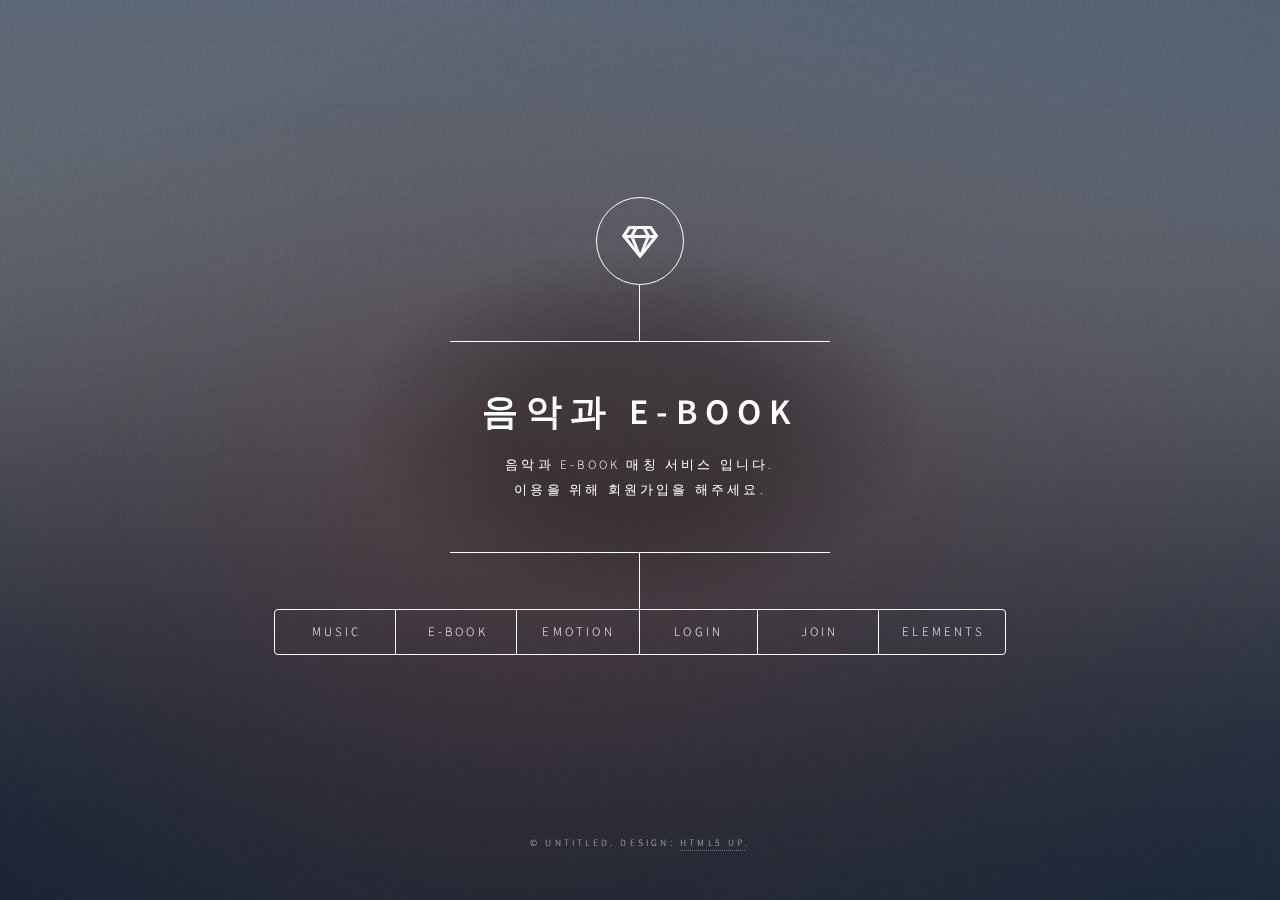
<file: Project_Null/WebContent/index.html>
<!DOCTYPE HTML>
<!--
	Dimension by HTML5 UP
	html5up.net | @ajlkn
	Free for personal and commercial use under the CCA 3.0 license (html5up.net/license)
-->
<html>
	<head>
		<title>음악과 e-book 매칭 서비스</title>
		<meta charset="utf-8" />
		<meta name="viewport" content="width=device-width, initial-scale=1, user-scalable=no" />
		<link rel="stylesheet" href="assets/css/main.css" />
		<noscript><link rel="stylesheet" href="assets/css/noscript.css" /></noscript>
	</head>
	<body class="is-preload">

		<!-- Wrapper -->
			<div id="wrapper">

				<!-- Header -->
					<header id="header">
						<div class="logo">
							<span class="icon fa-gem"></span>
						</div>
						<div class="content">
							<div class="inner">
								<h1>음악과 e-Book</h1>
								<p>음악과 e-Book 매칭 서비스 입니다.<br />
								이용을 위해 회원가입을 해주세요.</p>
							</div>
						</div>
						<nav>
							<ul>
								<li><a href="#music">MUSIC</a></li>
								<li><a href="#ebook">E-BOOK</a></li>
								<li><a href="#emotion">EMOTION</a></li>
								<li><a href="#login">LOGIN</a></li>
								<li><a href="#join">JOIN</a></li>
								<li><a href="#elements">Elements</a></li>
							</ul>
						</nav>
					</header>

				<!-- Main -->
					<div id="main">

						<!-- Music -->
							<article id="music">
								<h2 class="major">MUSIC</h2>
								<span class="image main"><img src="images/pic01.jpg" alt="" /></span>
								<p>Aenean ornare velit lacus, ac varius enim ullamcorper eu. Proin aliquam facilisis ante interdum congue. Integer mollis, nisl amet convallis, porttitor magna ullamcorper, amet egestas mauris. Ut magna finibus nisi nec lacinia. Nam maximus erat id euismod egestas. By the way, check out my <a href="#music">awesome work</a>.</p>
								<p>Lorem ipsum dolor sit amet, consectetur adipiscing elit. Duis dapibus rutrum facilisis. Class aptent taciti sociosqu ad litora torquent per conubia nostra, per inceptos himenaeos. Etiam tristique libero eu nibh porttitor fermentum. Nullam venenatis erat id vehicula viverra. Nunc ultrices eros ut ultricies condimentum. Mauris risus lacus, blandit sit amet venenatis non, bibendum vitae dolor. Nunc lorem mauris, fringilla in aliquam at, euismod in lectus. Pellentesque habitant morbi tristique senectus et netus et malesuada fames ac turpis egestas. In non lorem sit amet elit placerat maximus. Pellentesque aliquam maximus risus, vel sed vehicula.</p>
							</article>

						<!-- E-Book -->
							<article id="ebook">
								<h2 class="major">E-BOOK</h2>
								<span class="image main"><img src="images/pic02.jpg" alt="" /></span>
								<p>Adipiscing magna sed dolor elit. Praesent eleifend dignissim arcu, at eleifend sapien imperdiet ac. Aliquam erat volutpat. Praesent urna nisi, fringila lorem et vehicula lacinia quam. Integer sollicitudin mauris nec lorem luctus ultrices.</p>
								<p>Nullam et orci eu lorem consequat tincidunt vivamus et sagittis libero. Mauris aliquet magna magna sed nunc rhoncus pharetra. Pellentesque condimentum sem. In efficitur ligula tate urna. Maecenas laoreet massa vel lacinia pellentesque lorem ipsum dolor. Nullam et orci eu lorem consequat tincidunt. Vivamus et sagittis libero. Mauris aliquet magna magna sed nunc rhoncus amet feugiat tempus.</p>
							</article>

						<!-- Emotion -->
							<article id="emotion">
								<h2 class="major">EMOTION</h2>
								<span class="image main"><img src="images/pic03.jpg" alt="" /></span>
								<p>Lorem ipsum dolor sit amet, consectetur et adipiscing elit. Praesent eleifend dignissim arcu, at eleifend sapien imperdiet ac. Aliquam erat volutpat. Praesent urna nisi, fringila lorem et vehicula lacinia quam. Integer sollicitudin mauris nec lorem luctus ultrices. Aliquam libero et malesuada fames ac ante ipsum primis in faucibus. Cras viverra ligula sit amet ex mollis mattis lorem ipsum dolor sit amet.</p>
							</article>
							
						<!-- Login -->
							<article id="login">
								<h2 class="major">LOGIN</h2>
								<form method="post" action="#">
									<div class="fields">
										<div class="field half">
											<label for="userid">ID</label>
											<input type="text" name="userid" id="userid" />
										</div>
										<div class="field half">
											<label for="password">Password</label>
											<input type="password" name="pw" id="pw" />
										</div>
									</div>
									<ul class="actions" style="width: 235px; margin-left: auto; margin-right: auto;">
										<li><input type="submit" value="Login" class="primary" /></li>
										<li><input type="reset" value="Reset" /></li>
									</ul>
								</form>
							</article>

						<!-- Join -->
							<article id="join">
								<h2 class="major">JOIN</h2>
								<form method="post" action="#">
									<div class="fields">
										<div class="field half">
											<label for="userid">ID</label>
											<input type="text" name="userid" id="userid" />
										</div>
										<div class="field half">
											<label for="password">Password</label>
											<input type="password" name="pw" id="pw" />
										</div>
										<div class="field half">
											<label for="email">Email</label>
											<input type="text" name="email" id="email" />
										</div>
										<div class="field half">
											<label for="phone">Phone</label>
											<input type="text" name="phone" id="phone" />
										</div>
										<div class="field">
											<label for="gender">Gender</label>
											<input type="radio" id="demo-priority-low" name="demo-priority" checked>
											<label for="demo-priority-low">Male</label>
											<input type="radio" id="demo-priority-high" name="demo-priority">
											<label for="demo-priority-high">Female</label>
										</div>
									</div>
									<ul class="actions">
										<li><input type="submit" value="Sign Up" class="primary" /></li>
										<li><input type="reset" value="Reset" /></li>
									</ul>
								</form>
								<!-- <ul class="icons">
									<li><a href="#" class="icon brands fa-twitter"><span class="label">Twitter</span></a></li>
									<li><a href="#" class="icon brands fa-facebook-f"><span class="label">Facebook</span></a></li>
									<li><a href="#" class="icon brands fa-instagram"><span class="label">Instagram</span></a></li>
									<li><a href="#" class="icon brands fa-github"><span class="label">GitHub</span></a></li>
								</ul> -->
							</article>

						<!-- Elements -->
							<article id="elements">
								<h2 class="major">Elements</h2>

								<section>
									<h3 class="major">Text</h3>
									<p>This is <b>bold</b> and this is <strong>strong</strong>. This is <i>italic</i> and this is <em>emphasized</em>.
									This is <sup>superscript</sup> text and this is <sub>subscript</sub> text.
									This is <u>underlined</u> and this is code: <code>for (;;) { ... }</code>. Finally, <a href="#">this is a link</a>.</p>
									<hr />
									<h2>Heading Level 2</h2>
									<h3>Heading Level 3</h3>
									<h4>Heading Level 4</h4>
									<h5>Heading Level 5</h5>
									<h6>Heading Level 6</h6>
									<hr />
									<h4>Blockquote</h4>
									<blockquote>Fringilla nisl. Donec accumsan interdum nisi, quis tincidunt felis sagittis eget tempus euismod. Vestibulum ante ipsum primis in faucibus vestibulum. Blandit adipiscing eu felis iaculis volutpat ac adipiscing accumsan faucibus. Vestibulum ante ipsum primis in faucibus lorem ipsum dolor sit amet nullam adipiscing eu felis.</blockquote>
									<h4>Preformatted</h4>
									<pre><code>i = 0;

while (!deck.isInOrder()) {
    print 'Iteration ' + i;
    deck.shuffle();
    i++;
}

print 'It took ' + i + ' iterations to sort the deck.';</code></pre>
								</section>

								<section>
									<h3 class="major">Lists</h3>

									<h4>Unordered</h4>
									<ul>
										<li>Dolor pulvinar etiam.</li>
										<li>Sagittis adipiscing.</li>
										<li>Felis enim feugiat.</li>
									</ul>

									<h4>Alternate</h4>
									<ul class="alt">
										<li>Dolor pulvinar etiam.</li>
										<li>Sagittis adipiscing.</li>
										<li>Felis enim feugiat.</li>
									</ul>

									<h4>Ordered</h4>
									<ol>
										<li>Dolor pulvinar etiam.</li>
										<li>Etiam vel felis viverra.</li>
										<li>Felis enim feugiat.</li>
										<li>Dolor pulvinar etiam.</li>
										<li>Etiam vel felis lorem.</li>
										<li>Felis enim et feugiat.</li>
									</ol>
									<h4>Icons</h4>
									<ul class="icons">
										<li><a href="#" class="icon brands fa-twitter"><span class="label">Twitter</span></a></li>
										<li><a href="#" class="icon brands fa-facebook-f"><span class="label">Facebook</span></a></li>
										<li><a href="#" class="icon brands fa-instagram"><span class="label">Instagram</span></a></li>
										<li><a href="#" class="icon brands fa-github"><span class="label">Github</span></a></li>
									</ul>

									<h4>Actions</h4>
									<ul class="actions">
										<li><a href="#" class="button primary">Default</a></li>
										<li><a href="#" class="button">Default</a></li>
									</ul>
									<ul class="actions stacked">
										<li><a href="#" class="button primary">Default</a></li>
										<li><a href="#" class="button">Default</a></li>
									</ul>
								</section>

								<section>
									<h3 class="major">Table</h3>
									<h4>Default</h4>
									<div class="table-wrapper">
										<table>
											<thead>
												<tr>
													<th>Name</th>
													<th>Description</th>
													<th>Price</th>
												</tr>
											</thead>
											<tbody>
												<tr>
													<td>Item One</td>
													<td>Ante turpis integer aliquet porttitor.</td>
													<td>29.99</td>
												</tr>
												<tr>
													<td>Item Two</td>
													<td>Vis ac commodo adipiscing arcu aliquet.</td>
													<td>19.99</td>
												</tr>
												<tr>
													<td>Item Three</td>
													<td> Morbi faucibus arcu accumsan lorem.</td>
													<td>29.99</td>
												</tr>
												<tr>
													<td>Item Four</td>
													<td>Vitae integer tempus condimentum.</td>
													<td>19.99</td>
												</tr>
												<tr>
													<td>Item Five</td>
													<td>Ante turpis integer aliquet porttitor.</td>
													<td>29.99</td>
												</tr>
											</tbody>
											<tfoot>
												<tr>
													<td colspan="2"></td>
													<td>100.00</td>
												</tr>
											</tfoot>
										</table>
									</div>

									<h4>Alternate</h4>
									<div class="table-wrapper">
										<table class="alt">
											<thead>
												<tr>
													<th>Name</th>
													<th>Description</th>
													<th>Price</th>
												</tr>
											</thead>
											<tbody>
												<tr>
													<td>Item One</td>
													<td>Ante turpis integer aliquet porttitor.</td>
													<td>29.99</td>
												</tr>
												<tr>
													<td>Item Two</td>
													<td>Vis ac commodo adipiscing arcu aliquet.</td>
													<td>19.99</td>
												</tr>
												<tr>
													<td>Item Three</td>
													<td> Morbi faucibus arcu accumsan lorem.</td>
													<td>29.99</td>
												</tr>
												<tr>
													<td>Item Four</td>
													<td>Vitae integer tempus condimentum.</td>
													<td>19.99</td>
												</tr>
												<tr>
													<td>Item Five</td>
													<td>Ante turpis integer aliquet porttitor.</td>
													<td>29.99</td>
												</tr>
											</tbody>
											<tfoot>
												<tr>
													<td colspan="2"></td>
													<td>100.00</td>
												</tr>
											</tfoot>
										</table>
									</div>
								</section>

								<section>
									<h3 class="major">Buttons</h3>
									<ul class="actions">
										<li><a href="#" class="button primary">Primary</a></li>
										<li><a href="#" class="button">Default</a></li>
									</ul>
									<ul class="actions">
										<li><a href="#" class="button">Default</a></li>
										<li><a href="#" class="button small">Small</a></li>
									</ul>
									<ul class="actions">
										<li><a href="#" class="button primary icon solid fa-download">Icon</a></li>
										<li><a href="#" class="button icon solid fa-download">Icon</a></li>
									</ul>
									<ul class="actions">
										<li><span class="button primary disabled">Disabled</span></li>
										<li><span class="button disabled">Disabled</span></li>
									</ul>
								</section>

								<section>
									<h3 class="major">Form</h3>
									<form method="post" action="#">
										<div class="fields">
											<div class="field half">
												<label for="demo-name">Name</label>
												<input type="text" name="demo-name" id="demo-name" value="" placeholder="Jane Doe" />
											</div>
											<div class="field half">
												<label for="demo-email">Email</label>
												<input type="email" name="demo-email" id="demo-email" value="" placeholder="jane@untitled.tld" />
											</div>
											<div class="field">
												<label for="demo-category">Category</label>
												<select name="demo-category" id="demo-category">
													<option value="">-</option>
													<option value="1">Manufacturing</option>
													<option value="1">Shipping</option>
													<option value="1">Administration</option>
													<option value="1">Human Resources</option>
												</select>
											</div>
											<div class="field half">
												<input type="radio" id="demo-priority-low" name="demo-priority" checked>
												<label for="demo-priority-low">Low</label>
											</div>
											<div class="field half">
												<input type="radio" id="demo-priority-high" name="demo-priority">
												<label for="demo-priority-high">High</label>
											</div>
											<div class="field half">
												<input type="checkbox" id="demo-copy" name="demo-copy">
												<label for="demo-copy">Email me a copy</label>
											</div>
											<div class="field half">
												<input type="checkbox" id="demo-human" name="demo-human" checked>
												<label for="demo-human">Not a robot</label>
											</div>
											<div class="field">
												<label for="demo-message">Message</label>
												<textarea name="demo-message" id="demo-message" placeholder="Enter your message" rows="6"></textarea>
											</div>
										</div>
										<ul class="actions">
											<li><input type="submit" value="Send Message" class="primary" /></li>
											<li><input type="reset" value="Reset" /></li>
										</ul>
									</form>
								</section>

							</article>

					</div>

				<!-- Footer -->
					<footer id="footer">
						<p class="copyright">&copy; Untitled. Design: <a href="https://html5up.net">HTML5 UP</a>.</p>
					</footer>

			</div>

		<!-- BG -->
			<div id="bg"></div>

		<!-- Scripts -->
			<script src="assets/js/jquery.min.js"></script>
			<script src="assets/js/browser.min.js"></script>
			<script src="assets/js/breakpoints.min.js"></script>
			<script src="assets/js/util.js"></script>
			<script src="assets/js/main.js"></script>

	</body>
</html>
</file>
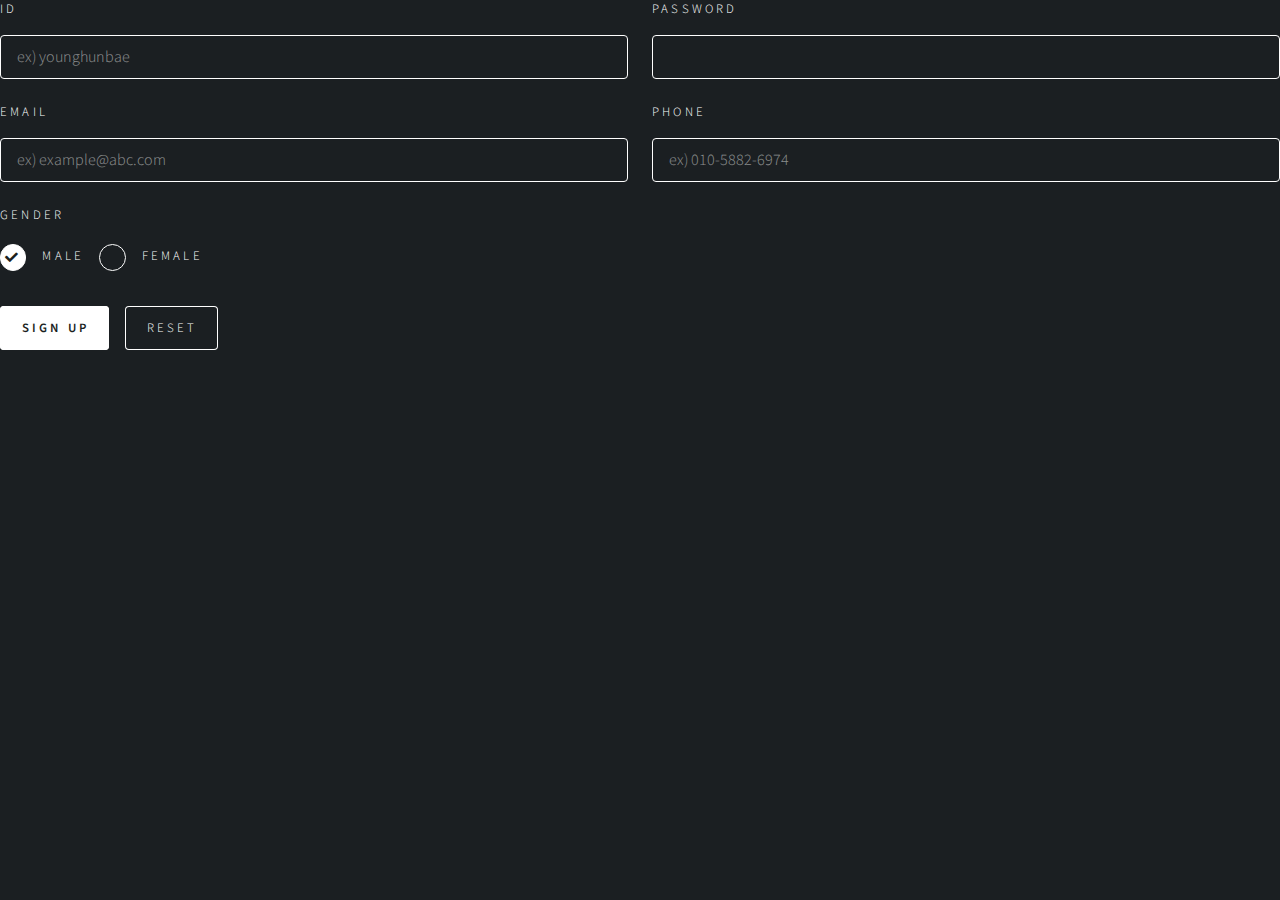
<file: Project_Null/WebContent/NewFillle.html>
<!DOCTYPE html>
<html>
<head>
<meta charset="EUC-KR">
<title>Insert title here</title>
<link rel="stylesheet" href="assets/css/main.css" />
</head>
<body class="is-preload">
<article>
<form action="joinServ" method="post">
									<div class="fields">
										<div class="field half">
											<label for="userid">ID</label>
											<input type="text" name="userid" id="usersid" placeholder="ex) younghunbae" />
										</div>
										<div class="field half">
											<label for="userpassword">Password</label>
											<input type="password" name="pw" id="userpw" />
										</div>
										<div class="field half">
											<label for="useremail">Email</label>
											<input type="email" name="email" id="useremail" placeholder="ex) example@abc.com" />
										</div>
										<div class="field half">
											<label for="userphone">Phone</label>
											<input type="text" name="phone" id="userphone" placeholder="ex) 010-5882-6974" />
										</div>
										<div class="field">
											<label for="usergender">Gender</label>
											<input type="radio" id="demo-priority-low" name="gender" value="male" checked>
											<label for="demo-priority-low">Male</label>
											<input type="radio" id="demo-priority-high" name="gender" value="female">
											<label for="demo-priority-high">Female</label>
										</div>
									</div>
									<ul class="actions">
										<li><input type="submit" value="Sign Up" class="primary" /></li>
										<li><input type="reset" value="Reset" /></li>
									</ul>
								</form>
								</article>
								<script src="assets/js/main.js"></script>
</body>
</html>
</file>
<file: Project_Null/WebContent/assets/css/noscript.css>
/*
	Dimension by HTML5 UP
	html5up.net | @ajlkn
	Free for personal and commercial use under the CCA 3.0 license (html5up.net/license)
*/

/* BG */

	body.is-preload #bg:before {
		background-color: transparent;
	}

/* Header */

	body.is-preload #header {
		-moz-filter: none;
		-webkit-filter: none;
		-ms-filter: none;
		filter: none;
	}

		body.is-preload #header > * {
			opacity: 1;
		}

		body.is-preload #header .content .inner {
			max-height: none;
			padding: 3rem 2rem;
			opacity: 1;
		}

/* Main */

	#main article {
		opacity: 1;
		margin: 4rem 0 0 0;
	}
</file>
<file: Project_Null/WebContent/assets/css/main.css>
@import url(fontawesome-all.min.css);
@import url("https://fonts.googleapis.com/css?family=Source+Sans+Pro:300italic,600italic,300,600");

/*
	Dimension by HTML5 UP
	html5up.net | @ajlkn
	Free for personal and commercial use under the CCA 3.0 license (html5up.net/license)
*/

html, body, div, span, applet, object,
iframe, h1, h2, h3, h4, h5, h6, p, blockquote,
pre, a, abbr, acronym, address, big, cite,
code, del, dfn, em, img, ins, kbd, q, s, samp,
small, strike, strong, sub, sup, tt, var, b,
u, i, center, dl, dt, dd, ol, ul, li, fieldset,
form, label, legend, table, caption, tbody,
tfoot, thead, tr, th, td, article, aside,
canvas, details, embed, figure, figcaption,
footer, header, hgroup, menu, nav, output, ruby,
section, summary, time, mark, audio, video {
	margin: 0;
	padding: 0;
	border: 0;
	font-size: 100%;
	font: inherit;
	vertical-align: baseline;}

article, aside, details, figcaption, figure,
footer, header, hgroup, menu, nav, section {
	display: block;}

body {
	line-height: 1;
}

ol, ul {
	list-style: none;
}

blockquote, q {
	quotes: none;
}

	blockquote:before, blockquote:after, q:before, q:after {
		content: '';
		content: none;
	}

table {
	border-collapse: collapse;
	border-spacing: 0;
}

body {
	-webkit-text-size-adjust: none;
}

mark {
	background-color: transparent;
	color: inherit;
}

input::-moz-focus-inner {
	border: 0;
	padding: 0;
}

input, select, textarea {
	-moz-appearance: none;
	-webkit-appearance: none;
	-ms-appearance: none;
	appearance: none;
}

/* Basic */

	@-ms-viewport {
		width: device-width;
	}

	@media screen and (max-width: 480px) {

		html, body {
			min-width: 320px;
		}

	}

	html {
		box-sizing: border-box;
	}

	*, *:before, *:after {
		box-sizing: inherit;
	}

	body {
		background: #1b1f22;
	}

		body.is-preload *, body.is-preload *:before, body.is-preload *:after {
			-moz-animation: none !important;
			-webkit-animation: none !important;
			-ms-animation: none !important;
			animation: none !important;
			-moz-transition: none !important;
			-webkit-transition: none !important;
			-ms-transition: none !important;
			transition: none !important;
		}

/* Type */

	html {
		font-size: 16pt;
	}

		@media screen and (max-width: 1680px) {

			html {
				font-size: 12pt;
			}

		}

		@media screen and (max-width: 736px) {

			html {
				font-size: 11pt;
			}

		}

		@media screen and (max-width: 360px) {

			html {
				font-size: 10pt;
			}

		}

	body, input, select, textarea {
		color: #ffffff;
		font-family: "Source Sans Pro", sans-serif;
		font-weight: 300;
		font-size: 1rem;
		line-height: 1.65;
	}

	a {
		-moz-transition: color 0.2s ease-in-out, background-color 0.2s ease-in-out, border-bottom-color 0.2s ease-in-out;
		-webkit-transition: color 0.2s ease-in-out, background-color 0.2s ease-in-out, border-bottom-color 0.2s ease-in-out;
		-ms-transition: color 0.2s ease-in-out, background-color 0.2s ease-in-out, border-bottom-color 0.2s ease-in-out;
		transition: color 0.2s ease-in-out, background-color 0.2s ease-in-out, border-bottom-color 0.2s ease-in-out;
		border-bottom: dotted 1px rgba(255, 255, 255, 0.5);
		text-decoration: none;
		color: inherit;
	}

		a:hover {
			border-bottom-color: transparent;
		}

	strong, b {
		color: #ffffff;
		font-weight: 600;
	}

	em, i {
		font-style: italic;
	}

	p {
		margin: 0 0 2rem 0;
	}

	h1, h2, h3, h4, h5, h6 {
		color: #ffffff;
		font-weight: 600;
		line-height: 1.5;
		margin: 0 0 1rem 0;
		text-transform: uppercase;
		letter-spacing: 0.2rem;
	}

		h1 a, h2 a, h3 a, h4 a, h5 a, h6 a {
			color: inherit;
			text-decoration: none;
		}

		h1.major, h2.major, h3.major, h4.major, h5.major, h6.major {
			border-bottom: solid 1px #ffffff;
			width: -moz-max-content;
			width: -webkit-max-content;
			width: -ms-max-content;
			width: max-content;
			padding-bottom: 0.5rem;
			margin: 0 0 2rem 0;
		}

	h1 {
		font-size: 2.25rem;
		line-height: 1.3;
		letter-spacing: 0.5rem;
	}

	h2 {
		font-size: 1.5rem;
		line-height: 1.4;
		letter-spacing: 0.5rem;
	}

	h3 {
		font-size: 1rem;
	}

	h4 {
		font-size: 0.8rem;
	}

	h5 {
		font-size: 0.7rem;
	}

	h6 {
		font-size: 0.6rem;
	}

	@media screen and (max-width: 736px) {

		h1 {
			font-size: 1.75rem;
			line-height: 1.4;
		}

		h2 {
			font-size: 1.25em;
			line-height: 1.5;
		}

	}

	sub {
		font-size: 0.8rem;
		position: relative;
		top: 0.5rem;
	}

	sup {
		font-size: 0.8rem;
		position: relative;
		top: -0.5rem;
	}

	blockquote {
		border-left: solid 4px #ffffff;
		font-style: italic;
		margin: 0 0 2rem 0;
		padding: 0.5rem 0 0.5rem 2rem;
	}

	code {
		background: rgba(255, 255, 255, 0.075);
		border-radius: 4px;
		font-family: "Courier New", monospace;
		font-size: 0.9rem;
		margin: 0 0.25rem;
		padding: 0.25rem 0.65rem;
	}

	pre {
		-webkit-overflow-scrolling: touch;
		font-family: "Courier New", monospace;
		font-size: 0.9rem;
		margin: 0 0 2rem 0;
	}

		pre code {
			display: block;
			line-height: 1.75;
			padding: 1rem 1.5rem;
			overflow-x: auto;
		}

	hr {
		border: 0;
		border-bottom: solid 1px #ffffff;
		margin: 2.75rem 0;
	}

	.align-left {
		text-align: left;
	}

	.align-center {
		text-align: center;
	}

	.align-right {
		text-align: right;
	}

/* Form */

	form {
		margin: 0 0 2rem 0;
	}

		form > :last-child {
			margin-bottom: 0;
		}

		form > .fields {
			display: -moz-flex;
			display: -webkit-flex;
			display: -ms-flex;
			display: flex;
			-moz-flex-wrap: wrap;
			-webkit-flex-wrap: wrap;
			-ms-flex-wrap: wrap;
			flex-wrap: wrap;
			width: calc(100% + 3rem);
			margin: -1.5rem 0 2rem -1.5rem;
		}

			form > .fields > .field {
				-moz-flex-grow: 0;
				-webkit-flex-grow: 0;
				-ms-flex-grow: 0;
				flex-grow: 0;
				-moz-flex-shrink: 0;
				-webkit-flex-shrink: 0;
				-ms-flex-shrink: 0;
				flex-shrink: 0;
				padding: 1.5rem 0 0 1.5rem;
				width: calc(100% - 1.5rem);
			}

				form > .fields > .field.half {
					width: calc(50% - 0.75rem);
				}

				form > .fields > .field.third {
					width: calc(100%/3 - 0.5rem);
				}

				form > .fields > .field.quarter {
					width: calc(25% - 0.375rem);
				}

		@media screen and (max-width: 480px) {

			form > .fields {
				width: calc(100% + 3rem);
				margin: -1.5rem 0 2rem -1.5rem;
			}

				form > .fields > .field {
					padding: 1.5rem 0 0 1.5rem;
					width: calc(100% - 1.5rem);
				}

					form > .fields > .field.half {
						width: calc(100% - 1.5rem);
					}

					form > .fields > .field.third {
						width: calc(100% - 1.5rem);
					}

					form > .fields > .field.quarter {
						width: calc(100% - 1.5rem);
					}

		}

	label {
		color: #ffffff;
		display: block;
		font-size: 0.8rem;
		font-weight: 300;
		letter-spacing: 0.2rem;
		line-height: 1.5;
		margin: 0 0 1rem 0;
		text-transform: uppercase;
	}

	input[type="text"],
	input[type="password"],
	input[type="email"],
	input[type="tel"],
	select,
	textarea {
		-moz-appearance: none;
		-webkit-appearance: none;
		-ms-appearance: none;
		appearance: none;
		-moz-transition: border-color 0.2s ease-in-out, box-shadow 0.2s ease-in-out, background-color 0.2s ease-in-out;
		-webkit-transition: border-color 0.2s ease-in-out, box-shadow 0.2s ease-in-out, background-color 0.2s ease-in-out;
		-ms-transition: border-color 0.2s ease-in-out, box-shadow 0.2s ease-in-out, background-color 0.2s ease-in-out;
		transition: border-color 0.2s ease-in-out, box-shadow 0.2s ease-in-out, background-color 0.2s ease-in-out;
		background-color: transparent;
		border-radius: 4px;
		border: solid 1px #ffffff;
		color: inherit;
		display: block;
		outline: 0;
		padding: 0 1rem;
		text-decoration: none;
		width: 100%;
	}

		input[type="text"]:invalid,
		input[type="password"]:invalid,
		input[type="email"]:invalid,
		input[type="tel"]:invalid,
		select:invalid,
		textarea:invalid {
			box-shadow: none;
		}

		input[type="text"]:focus,
		input[type="password"]:focus,
		input[type="email"]:focus,
		input[type="tel"]:focus,
		select:focus,
		textarea:focus {
			background: rgba(255, 255, 255, 0.075);
			border-color: #ffffff;
			box-shadow: 0 0 0 1px #ffffff;
		}

	select {
		background-image: url("data:image/svg+xml;charset=utf8,%3Csvg xmlns='http://www.w3.org/2000/svg' width='40' height='40' preserveAspectRatio='none' viewBox='0 0 40 40'%3E%3Cpath d='M9.4,12.3l10.4,10.4l10.4-10.4c0.2-0.2,0.5-0.4,0.9-0.4c0.3,0,0.6,0.1,0.9,0.4l3.3,3.3c0.2,0.2,0.4,0.5,0.4,0.9 c0,0.4-0.1,0.6-0.4,0.9L20.7,31.9c-0.2,0.2-0.5,0.4-0.9,0.4c-0.3,0-0.6-0.1-0.9-0.4L4.3,17.3c-0.2-0.2-0.4-0.5-0.4-0.9 c0-0.4,0.1-0.6,0.4-0.9l3.3-3.3c0.2-0.2,0.5-0.4,0.9-0.4S9.1,12.1,9.4,12.3z' fill='%23ffffff' /%3E%3C/svg%3E");
		background-size: 1.25rem;
		background-repeat: no-repeat;
		background-position: calc(100% - 1rem) center;
		height: 2.75rem;
		padding-right: 2.75rem;
		text-overflow: ellipsis;
	}

		select option {
			color: #ffffff;
			background: #1b1f22;
		}

		select:focus::-ms-value {
			background-color: transparent;
		}

		select::-ms-expand {
			display: none;
		}

	input[type="text"],
	input[type="password"],
	input[type="email"],
	select {
		height: 2.75rem;
	}

	textarea {
		padding: 0.75rem 1rem;
	}

	input[type="checkbox"],
	input[type="radio"] {
		-moz-appearance: none;
		-webkit-appearance: none;
		-ms-appearance: none;
		appearance: none;
		display: block;
		float: left;
		margin-right: -2rem;
		opacity: 0;
		width: 1rem;
		z-index: -1;
	}

		input[type="checkbox"] + label,
		input[type="radio"] + label {
			text-decoration: none;
			-moz-user-select: none;
			-webkit-user-select: none;
			-ms-user-select: none;
			user-select: none;
			color: #ffffff;
			cursor: pointer;
			display: inline-block;
			font-size: 0.8rem;
			font-weight: 300;
			margin: 0 0 0.5rem 0;
			padding-left: 2.65rem;
			padding-right: 0.75rem;
			position: relative;
		}

			input[type="checkbox"] + label:before,
			input[type="radio"] + label:before {
				-moz-osx-font-smoothing: grayscale;
				-webkit-font-smoothing: antialiased;
				display: inline-block;
				font-style: normal;
				font-variant: normal;
				text-rendering: auto;
				line-height: 1;
				text-transform: none !important;
				font-family: 'Font Awesome 5 Free';
				font-weight: 900;
			}

			input[type="checkbox"] + label:before,
			input[type="radio"] + label:before {
				-moz-transition: border-color 0.2s ease-in-out, box-shadow 0.2s ease-in-out, background-color 0.2s ease-in-out;
				-webkit-transition: border-color 0.2s ease-in-out, box-shadow 0.2s ease-in-out, background-color 0.2s ease-in-out;
				-ms-transition: border-color 0.2s ease-in-out, box-shadow 0.2s ease-in-out, background-color 0.2s ease-in-out;
				transition: border-color 0.2s ease-in-out, box-shadow 0.2s ease-in-out, background-color 0.2s ease-in-out;
				border-radius: 4px;
				border: solid 1px #ffffff;
				content: '';
				display: inline-block;
				height: 1.65rem;
				left: 0;
				line-height: 1.65rem;
				position: absolute;
				text-align: center;
				top: -0.15rem;
				width: 1.65rem;
			}

		input[type="checkbox"]:checked + label:before,
		input[type="radio"]:checked + label:before {
			background: #ffffff !important;
			border-color: #ffffff !important;
			color: #1b1f22;
			content: '\f00c';
		}

		input[type="checkbox"]:focus + label:before,
		input[type="radio"]:focus + label:before {
			background: rgba(255, 255, 255, 0.075);
			border-color: #ffffff;
			box-shadow: 0 0 0 1px #ffffff;
		}

	input[type="checkbox"] + label:before {
		border-radius: 4px;
	}

	input[type="radio"] + label:before {
		border-radius: 100%;
	}

	::-webkit-input-placeholder {
		color: rgba(255, 255, 255, 0.5) !important;
		opacity: 1.0;
	}

	:-moz-placeholder {
		color: rgba(255, 255, 255, 0.5) !important;
		opacity: 1.0;
	}

	::-moz-placeholder {
		color: rgba(255, 255, 255, 0.5) !important;
		opacity: 1.0;
	}

	:-ms-input-placeholder {
		color: rgba(255, 255, 255, 0.5) !important;
		opacity: 1.0;
	}

	.formerize-placeholder {
		color: rgba(255, 255, 255, 0.5) !important;
		opacity: 1.0;
	}

/* Box */

	.box {
		border-radius: 4px;
		border: solid 1px #ffffff;
		margin-bottom: 2rem;
		padding: 1.5em;
	}

		.box > :last-child,
		.box > :last-child > :last-child,
		.box > :last-child > :last-child > :last-child {
			margin-bottom: 0;
		}

		.box.alt {
			border: 0;
			border-radius: 0;
			padding: 0;
		}

/* Icon */

	.icon {
		text-decoration: none;
		border-bottom: none;
		position: relative;
	}

		.icon:before {
			-moz-osx-font-smoothing: grayscale;
			-webkit-font-smoothing: antialiased;
			display: inline-block;
			font-style: normal;
			font-variant: normal;
			text-rendering: auto;
			line-height: 1;
			text-transform: none !important;
			font-family: 'Font Awesome 5 Free';
			font-weight: 400;
		}

		.icon > .label {
			display: none;
		}

		.icon:before {
			line-height: inherit;
		}

		.icon.solid:before {
			font-weight: 900;
		}

		.icon.brands:before {
			font-family: 'Font Awesome 5 Brands';
		}

/* Image */

	.image {
		border-radius: 4px;
		border: 0;
		display: inline-block;
		position: relative;
	}

		.image:before {
			pointer-events: none;
			background-image: url("../../images/overlay.png");
			background-color: rgba(19, 21, 25, 0.5);
			border-radius: 4px;
			content: '';
			display: block;
			height: 100%;
			left: 0;
			opacity: 0.5;
			position: absolute;
			top: 0;
			width: 100%;
		}

		.image img {
			border-radius: 4px;
			display: block;
		}

		.image.left, .image.right {
			max-width: 40%;
		}

			.image.left img, .image.right img {
				width: 100%;
			}

		.image.left {
			float: left;
			padding: 0 1.5em 1em 0;
			top: 0.25em;
		}

		.image.right {
			float: right;
			padding: 0 0 1em 1.5em;
			top: 0.25em;
		}

		.image.fit {
			display: block;
			margin: 0 0 2rem 0;
			width: 100%;
		}

			.image.fit img {
				width: 100%;
			}

		.image.main {
			display: block;
			margin: 2.5rem 0;
			width: 100%;
		}

			.image.main img {
				width: 100%;
			}

		@media screen and (max-width: 736px) {

			.image.main {
				margin: 2rem 0;
			}

		}

		@media screen and (max-width: 480px) {

			.image.main {
				margin: 1.5rem 0;
			}

		}

/* List */

	ol {
		list-style: decimal;
		margin: 0 0 2rem 0;
		padding-left: 1.25em;
	}

		ol li {
			padding-left: 0.25em;
		}

	ul {
		list-style: disc;
		margin: 0 0 2rem 0;
		padding-left: 1em;
	}

		ul li {
			padding-left: 0.5em;
		}

		ul.alt {
			list-style: none;
			padding-left: 0;
		}

			ul.alt li {
				border-top: solid 1px #ffffff;
				padding: 0.5em 0;
			}

				ul.alt li:first-child {
					border-top: 0;
					padding-top: 0;
				}

	dl {
		margin: 0 0 2rem 0;
	}

		dl dt {
			display: block;
			font-weight: 600;
			margin: 0 0 1rem 0;
		}

		dl dd {
			margin-left: 2rem;
		}

/* Actions */

	ul.actions {
		display: -moz-flex;
		display: -webkit-flex;
		display: -ms-flex;
		display: flex;
		cursor: default;
		list-style: none;
		margin-left: -1rem;
		padding-left: 0;
	}

		ul.actions li {
			padding: 0 0 0 1rem;
			vertical-align: middle;
		}

		ul.actions.special {
			-moz-justify-content: center;
			-webkit-justify-content: center;
			-ms-justify-content: center;
			justify-content: center;
			width: 100%;
			margin-left: 0;
		}

			ul.actions.special li:first-child {
				padding-left: 0;
			}

		ul.actions.stacked {
			-moz-flex-direction: column;
			-webkit-flex-direction: column;
			-ms-flex-direction: column;
			flex-direction: column;
			margin-left: 0;
		}

			ul.actions.stacked li {
				padding: 1.3rem 0 0 0;
			}

				ul.actions.stacked li:first-child {
					padding-top: 0;
				}

		ul.actions.fit {
			width: calc(100% + 1rem);
		}

			ul.actions.fit li {
				-moz-flex-grow: 1;
				-webkit-flex-grow: 1;
				-ms-flex-grow: 1;
				flex-grow: 1;
				-moz-flex-shrink: 1;
				-webkit-flex-shrink: 1;
				-ms-flex-shrink: 1;
				flex-shrink: 1;
				width: 100%;
			}

				ul.actions.fit li > * {
					width: 100%;
				}

			ul.actions.fit.stacked {
				width: 100%;
			}

		@media screen and (max-width: 480px) {

			ul.actions:not(.fixed) {
				-moz-flex-direction: column;
				-webkit-flex-direction: column;
				-ms-flex-direction: column;
				flex-direction: column;
				margin-left: 0;
				width: 100% !important;
			}

				ul.actions:not(.fixed) li {
					-moz-flex-grow: 1;
					-webkit-flex-grow: 1;
					-ms-flex-grow: 1;
					flex-grow: 1;
					-moz-flex-shrink: 1;
					-webkit-flex-shrink: 1;
					-ms-flex-shrink: 1;
					flex-shrink: 1;
					padding: 1rem 0 0 0;
					text-align: center;
					width: 100%;
				}

					ul.actions:not(.fixed) li > * {
						width: 100%;
					}

					ul.actions:not(.fixed) li:first-child {
						padding-top: 0;
					}

					ul.actions:not(.fixed) li input[type="submit"],
					ul.actions:not(.fixed) li input[type="reset"],
					ul.actions:not(.fixed) li input[type="button"],
					ul.actions:not(.fixed) li button,
					ul.actions:not(.fixed) li .button {
						width: 100%;
					}

						ul.actions:not(.fixed) li input[type="submit"].icon:before,
						ul.actions:not(.fixed) li input[type="reset"].icon:before,
						ul.actions:not(.fixed) li input[type="button"].icon:before,
						ul.actions:not(.fixed) li button.icon:before,
						ul.actions:not(.fixed) li .button.icon:before {
							margin-left: -0.5em;
						}

		}

/* Icons */

	ul.icons {
		cursor: default;
		list-style: none;
		padding-left: 0;
	}

		ul.icons li {
			display: inline-block;
			padding: 0 0.75em 0 0;
		}

			ul.icons li:last-child {
				padding-right: 0;
			}

			ul.icons li a {
				border-radius: 100%;
				box-shadow: inset 0 0 0 1px #ffffff;
				display: inline-block;
				height: 2.25rem;
				line-height: 2.25rem;
				text-align: center;
				width: 2.25rem;
			}

				ul.icons li a:hover {
					background-color: rgba(255, 255, 255, 0.075);
				}

				ul.icons li a:active {
					background-color: rgba(255, 255, 255, 0.175);
				}

/* Table */

	.table-wrapper {
		-webkit-overflow-scrolling: touch;
		overflow-x: auto;
	}

	table {
		margin: 0 0 2rem 0;
		width: 100%;
	}

		table tbody tr {
			border: solid 1px #ffffff;
			border-left: 0;
			border-right: 0;
		}

			table tbody tr:nth-child(2n + 1) {
				background-color: rgba(255, 255, 255, 0.075);
			}

		table td {
			padding: 0.75em 0.75em;
		}

		table th {
			color: #ffffff;
			font-size: 0.9em;
			font-weight: 600;
			padding: 0 0.75em 0.75em 0.75em;
			text-align: left;
		}

		table thead {
			border-bottom: solid 2px #ffffff;
		}

		table tfoot {
			border-top: solid 2px #ffffff;
		}

		table.alt {
			border-collapse: separate;
		}

			table.alt tbody tr td {
				border: solid 1px #ffffff;
				border-left-width: 0;
				border-top-width: 0;
			}

				table.alt tbody tr td:first-child {
					border-left-width: 1px;
				}

			table.alt tbody tr:first-child td {
				border-top-width: 1px;
			}

			table.alt thead {
				border-bottom: 0;
			}

			table.alt tfoot {
				border-top: 0;
			}

/* Button */

	input[type="submit"],
	input[type="reset"],
	input[type="button"],
	button,
	.button {
		-moz-appearance: none;
		-webkit-appearance: none;
		-ms-appearance: none;
		appearance: none;
		-moz-transition: background-color 0.2s ease-in-out, color 0.2s ease-in-out;
		-webkit-transition: background-color 0.2s ease-in-out, color 0.2s ease-in-out;
		-ms-transition: background-color 0.2s ease-in-out, color 0.2s ease-in-out;
		transition: background-color 0.2s ease-in-out, color 0.2s ease-in-out;
		background-color: transparent;
		border-radius: 4px;
		border: 0;
		box-shadow: inset 0 0 0 1px #ffffff;
		color: #ffffff !important;
		cursor: pointer;
		display: inline-block;
		font-size: 0.8rem;
		font-weight: 300;
		height: 2.75rem;
		letter-spacing: 0.2rem;
		line-height: 2.75rem;
		outline: 0;
		padding: 0 1.25rem 0 1.35rem;
		text-align: center;
		text-decoration: none;
		text-transform: uppercase;
		white-space: nowrap;
	}

		input[type="submit"]:hover,
		input[type="reset"]:hover,
		input[type="button"]:hover,
		button:hover,
		.button:hover {
			background-color: rgba(255, 255, 255, 0.075);
		}

		input[type="submit"]:active,
		input[type="reset"]:active,
		input[type="button"]:active,
		button:active,
		.button:active {
			background-color: rgba(255, 255, 255, 0.175);
		}

		input[type="submit"].icon:before,
		input[type="reset"].icon:before,
		input[type="button"].icon:before,
		button.icon:before,
		.button.icon:before {
			margin-right: 0.5em;
		}

		input[type="submit"].fit,
		input[type="reset"].fit,
		input[type="button"].fit,
		button.fit,
		.button.fit {
			width: 100%;
		}

		input[type="submit"].small,
		input[type="reset"].small,
		input[type="button"].small,
		button.small,
		.button.small {
			font-size: 0.6rem;
			height: 2.0625rem;
			line-height: 2.0625rem;
		}

		input[type="submit"].primary,
		input[type="reset"].primary,
		input[type="button"].primary,
		button.primary,
		.button.primary {
			background-color: #ffffff;
			color: #1b1f22 !important;
			font-weight: 600;
		}

		input[type="submit"].disabled, input[type="submit"]:disabled,
		input[type="reset"].disabled,
		input[type="reset"]:disabled,
		input[type="button"].disabled,
		input[type="button"]:disabled,
		button.disabled,
		button:disabled,
		.button.disabled,
		.button:disabled {
			pointer-events: none;
			cursor: default;
			opacity: 0.25;
		}

	input[type="submit"],
	input[type="reset"],
	input[type="button"],
	button {
		line-height: calc(2.75rem - 2px);
	}

/* BG */

	#bg {
		-moz-transform: scale(1.0);
		-webkit-transform: scale(1.0);
		-ms-transform: scale(1.0);
		transform: scale(1.0);
		-webkit-backface-visibility: hidden;
		position: fixed;
		top: 0;
		left: 0;
		width: 100%;
		height: 100vh;
		z-index: 1;
	}

		#bg:before, #bg:after {
			content: '';
			display: block;
			position: absolute;
			top: 0;
			left: 0;
			width: 100%;
			height: 100%;
		}

		#bg:before {
			-moz-transition: background-color 2.5s ease-in-out;
			-webkit-transition: background-color 2.5s ease-in-out;
			-ms-transition: background-color 2.5s ease-in-out;
			transition: background-color 2.5s ease-in-out;
			-moz-transition-delay: 0.75s;
			-webkit-transition-delay: 0.75s;
			-ms-transition-delay: 0.75s;
			transition-delay: 0.75s;
			background-image: linear-gradient(to top, rgba(19, 21, 25, 0.5), rgba(19, 21, 25, 0.5)), url("../../images/overlay.png");
			background-size: auto, 256px 256px;
			background-position: center, center;
			background-repeat: no-repeat, repeat;
			z-index: 2;
		}

		#bg:after {
			-moz-transform: scale(1.125);
			-webkit-transform: scale(1.125);
			-ms-transform: scale(1.125);
			transform: scale(1.125);
			-moz-transition: -moz-transform 0.325s ease-in-out, -moz-filter 0.325s ease-in-out;
			-webkit-transition: -webkit-transform 0.325s ease-in-out, -webkit-filter 0.325s ease-in-out;
			-ms-transition: -ms-transform 0.325s ease-in-out, -ms-filter 0.325s ease-in-out;
			transition: transform 0.325s ease-in-out, filter 0.325s ease-in-out;
			background-image: url("../../images/bg.jpg");
			background-position: center;
			background-size: cover;
			background-repeat: no-repeat;
			z-index: 1;
		}

		body.is-article-visible #bg:after {
			-moz-transform: scale(1.0825);
			-webkit-transform: scale(1.0825);
			-ms-transform: scale(1.0825);
			transform: scale(1.0825);
			-moz-filter: blur(0.2rem);
			-webkit-filter: blur(0.2rem);
			-ms-filter: blur(0.2rem);
			filter: blur(0.2rem);
		}

		body.is-preload #bg:before {
			background-color: #000000;
		}

/* Wrapper */

	#wrapper {
		display: -moz-flex;
		display: -webkit-flex;
		display: -ms-flex;
		display: flex;
		-moz-flex-direction: column;
		-webkit-flex-direction: column;
		-ms-flex-direction: column;
		flex-direction: column;
		-moz-align-items: center;
		-webkit-align-items: center;
		-ms-align-items: center;
		align-items: center;
		-moz-justify-content: space-between;
		-webkit-justify-content: space-between;
		-ms-justify-content: space-between;
		justify-content: space-between;
		position: relative;
		min-height: 100vh;
		width: 100%;
		padding: 4rem 2rem;
		z-index: 3;
	}

		#wrapper:before {
			content: '';
			display: block;
		}

		@media screen and (max-width: 1680px) {

			#wrapper {
				padding: 3rem 2rem;
			}

		}

		@media screen and (max-width: 736px) {

			#wrapper {
				padding: 2rem 1rem;
			}

		}

		@media screen and (max-width: 480px) {

			#wrapper {
				padding: 1rem;
			}

		}

/* Header */

	#header {
		display: -moz-flex;
		display: -webkit-flex;
		display: -ms-flex;
		display: flex;
		-moz-flex-direction: column;
		-webkit-flex-direction: column;
		-ms-flex-direction: column;
		flex-direction: column;
		-moz-align-items: center;
		-webkit-align-items: center;
		-ms-align-items: center;
		align-items: center;
		-moz-transition: -moz-transform 0.325s ease-in-out, -moz-filter 0.325s ease-in-out, opacity 0.325s ease-in-out;
		-webkit-transition: -webkit-transform 0.325s ease-in-out, -webkit-filter 0.325s ease-in-out, opacity 0.325s ease-in-out;
		-ms-transition: -ms-transform 0.325s ease-in-out, -ms-filter 0.325s ease-in-out, opacity 0.325s ease-in-out;
		transition: transform 0.325s ease-in-out, filter 0.325s ease-in-out, opacity 0.325s ease-in-out;
		background-image: -moz-radial-gradient(rgba(0, 0, 0, 0.25) 25%, rgba(0, 0, 0, 0) 55%);
		background-image: -webkit-radial-gradient(rgba(0, 0, 0, 0.25) 25%, rgba(0, 0, 0, 0) 55%);
		background-image: -ms-radial-gradient(rgba(0, 0, 0, 0.25) 25%, rgba(0, 0, 0, 0) 55%);
		background-image: radial-gradient(rgba(0, 0, 0, 0.25) 25%, rgba(0, 0, 0, 0) 55%);
		max-width: 100%;
		text-align: center;
	}

		#header > * {
			-moz-transition: opacity 0.325s ease-in-out;
			-webkit-transition: opacity 0.325s ease-in-out;
			-ms-transition: opacity 0.325s ease-in-out;
			transition: opacity 0.325s ease-in-out;
			position: relative;
			margin-top: 3.5rem;
		}

			#header > *:before {
				content: '';
				display: block;
				position: absolute;
				top: calc(-3.5rem - 1px);
				left: calc(50% - 1px);
				width: 1px;
				height: calc(3.5rem + 1px);
				background: #ffffff;
			}

		#header > :first-child {
			margin-top: 0;
		}

			#header > :first-child:before {
				display: none;
			}

		#header .logo {
			width: 5.5rem;
			height: 5.5rem;
			line-height: 5.5rem;
			border: solid 1px #ffffff;
			border-radius: 100%;
		}

			#header .logo .icon:before {
				font-size: 2rem;
			}

		#header .content {
			border-style: solid;
			border-color: #ffffff;
			border-top-width: 1px;
			border-bottom-width: 1px;
			max-width: 100%;
		}

			#header .content .inner {
				-moz-transition: max-height 0.75s ease, padding 0.75s ease, opacity 0.325s ease-in-out;
				-webkit-transition: max-height 0.75s ease, padding 0.75s ease, opacity 0.325s ease-in-out;
				-ms-transition: max-height 0.75s ease, padding 0.75s ease, opacity 0.325s ease-in-out;
				transition: max-height 0.75s ease, padding 0.75s ease, opacity 0.325s ease-in-out;
				-moz-transition-delay: 0.25s;
				-webkit-transition-delay: 0.25s;
				-ms-transition-delay: 0.25s;
				transition-delay: 0.25s;
				padding: 3rem 2rem;
				max-height: 40rem;
				overflow: hidden;
			}

				#header .content .inner > :last-child {
					margin-bottom: 0;
				}

			#header .content p {
				text-transform: uppercase;
				letter-spacing: 0.2rem;
				font-size: 0.8rem;
				line-height: 2;
			}

		#header nav ul {
			display: -moz-flex;
			display: -webkit-flex;
			display: -ms-flex;
			display: flex;
			margin-bottom: 0;
			list-style: none;
			padding-left: 0;
			border: solid 1px #ffffff;
			border-radius: 4px;
		}

			#header nav ul li {
				padding-left: 0;
				border-left: solid 1px #ffffff;
			}

				#header nav ul li:first-child {
					border-left: 0;
				}

				#header nav ul li a {
					display: block;
					min-width: 7.5rem;
					height: 2.75rem;
					line-height: 2.75rem;
					padding: 0 1.25rem 0 1.45rem;
					text-transform: uppercase;
					letter-spacing: 0.2rem;
					font-size: 0.8rem;
					border-bottom: 0;
				}

					#header nav ul li a:hover {
						background-color: rgba(255, 255, 255, 0.075);
					}

					#header nav ul li a:active {
						background-color: rgba(255, 255, 255, 0.175);
					}

		#header nav.use-middle:after {
			content: '';
			display: block;
			position: absolute;
			top: 0;
			left: calc(50% - 1px);
			width: 1px;
			height: 100%;
			background: #ffffff;
		}

		#header nav.use-middle ul li.is-middle {
			border-left: 0;
		}

		body.is-article-visible #header {
			-moz-transform: scale(0.95);
			-webkit-transform: scale(0.95);
			-ms-transform: scale(0.95);
			transform: scale(0.95);
			-moz-filter: blur(0.1rem);
			-webkit-filter: blur(0.1rem);
			-ms-filter: blur(0.1rem);
			filter: blur(0.1rem);
			opacity: 0;
		}

		body.is-preload #header {
			-moz-filter: blur(0.125rem);
			-webkit-filter: blur(0.125rem);
			-ms-filter: blur(0.125rem);
			filter: blur(0.125rem);
		}

			body.is-preload #header > * {
				opacity: 0;
			}

			body.is-preload #header .content .inner {
				max-height: 0;
				padding-top: 0;
				padding-bottom: 0;
				opacity: 0;
			}

		@media screen and (max-width: 980px) {

			#header .content p br {
				display: none;
			}

		}

		@media screen and (max-width: 736px) {

			#header > * {
				margin-top: 2rem;
			}

				#header > *:before {
					top: calc(-2rem - 1px);
					height: calc(2rem + 1px);
				}

			#header .logo {
				width: 4.75rem;
				height: 4.75rem;
				line-height: 4.75rem;
			}

				#header .logo .icon:before {
					font-size: 1.75rem;
				}

			#header .content .inner {
				padding: 2.5rem 1rem;
			}

			#header .content p {
				line-height: 1.875;
			}

		}

		@media screen and (max-width: 480px) {

			#header {
				padding: 1.5rem 0;
			}

				#header .content .inner {
					padding: 2.5rem 0;
				}

				#header nav ul {
					-moz-flex-direction: column;
					-webkit-flex-direction: column;
					-ms-flex-direction: column;
					flex-direction: column;
					min-width: 10rem;
					max-width: 100%;
				}

					#header nav ul li {
						border-left: 0;
						border-top: solid 1px #ffffff;
					}

						#header nav ul li:first-child {
							border-top: 0;
						}

						#header nav ul li a {
							height: 3rem;
							line-height: 3rem;
							min-width: 0;
							width: 100%;
						}

				#header nav.use-middle:after {
					display: none;
				}

		}

/* Main */

	#main {
		-moz-flex-grow: 1;
		-webkit-flex-grow: 1;
		-ms-flex-grow: 1;
		flex-grow: 1;
		-moz-flex-shrink: 1;
		-webkit-flex-shrink: 1;
		-ms-flex-shrink: 1;
		flex-shrink: 1;
		display: -moz-flex;
		display: -webkit-flex;
		display: -ms-flex;
		display: flex;
		-moz-align-items: center;
		-webkit-align-items: center;
		-ms-align-items: center;
		align-items: center;
		-moz-justify-content: center;
		-webkit-justify-content: center;
		-ms-justify-content: center;
		justify-content: center;
		-moz-flex-direction: column;
		-webkit-flex-direction: column;
		-ms-flex-direction: column;
		flex-direction: column;
		position: relative;
		max-width: 100%;
		z-index: 3;
	}

		#main article {
			-moz-transform: translateY(0.25rem);
			-webkit-transform: translateY(0.25rem);
			-ms-transform: translateY(0.25rem);
			transform: translateY(0.25rem);
			-moz-transition: opacity 0.325s ease-in-out, -moz-transform 0.325s ease-in-out;
			-webkit-transition: opacity 0.325s ease-in-out, -webkit-transform 0.325s ease-in-out;
			-ms-transition: opacity 0.325s ease-in-out, -ms-transform 0.325s ease-in-out;
			transition: opacity 0.325s ease-in-out, transform 0.325s ease-in-out;
			padding: 4.5rem 2.5rem 1.5rem 2.5rem ;
			position: relative;
			width: 40rem;
			max-width: 100%;
			background-color: rgba(27, 31, 34, 0.85);
			border-radius: 4px;
			opacity: 0;
		}

			#main article.active {
				-moz-transform: translateY(0);
				-webkit-transform: translateY(0);
				-ms-transform: translateY(0);
				transform: translateY(0);
				opacity: 1;
			}

			#main article .close {
				display: block;
				position: absolute;
				top: 0;
				right: 0;
				width: 4rem;
				height: 4rem;
				cursor: pointer;
				text-indent: 4rem;
				overflow: hidden;
				white-space: nowrap;
			}

				#main article .close:before {
					-moz-transition: background-color 0.2s ease-in-out;
					-webkit-transition: background-color 0.2s ease-in-out;
					-ms-transition: background-color 0.2s ease-in-out;
					transition: background-color 0.2s ease-in-out;
					content: '';
					display: block;
					position: absolute;
					top: 0.75rem;
					left: 0.75rem;
					width: 2.5rem;
					height: 2.5rem;
					border-radius: 100%;
					background-position: center;
					background-image: url("data:image/svg+xml;charset=utf8,%3Csvg xmlns='http://www.w3.org/2000/svg' xmlns:xlink='http://www.w3.org/1999/xlink' width='20px' height='20px' viewBox='0 0 20 20' zoomAndPan='disable'%3E%3Cstyle%3Eline %7B stroke: %23ffffff%3B stroke-width: 1%3B %7D%3C/style%3E%3Cline x1='2' y1='2' x2='18' y2='18' /%3E%3Cline x1='18' y1='2' x2='2' y2='18' /%3E%3C/svg%3E");
					background-size: 20px 20px;
					background-repeat: no-repeat;
				}

				#main article .close:hover:before {
					background-color: rgba(255, 255, 255, 0.075);
				}

				#main article .close:active:before {
					background-color: rgba(255, 255, 255, 0.175);
				}

		@media screen and (max-width: 736px) {

			#main article {
				padding: 3.5rem 2rem 0.5rem 2rem ;
			}

				#main article .close:before {
					top: 0.875rem;
					left: 0.875rem;
					width: 2.25rem;
					height: 2.25rem;
					background-size: 14px 14px;
				}

		}

		@media screen and (max-width: 480px) {

			#main article {
				padding: 3rem 1.5rem 0.5rem 1.5rem ;
			}

		}

/* Footer */

	#footer {
		-moz-transition: -moz-transform 0.325s ease-in-out, -moz-filter 0.325s ease-in-out, opacity 0.325s ease-in-out;
		-webkit-transition: -webkit-transform 0.325s ease-in-out, -webkit-filter 0.325s ease-in-out, opacity 0.325s ease-in-out;
		-ms-transition: -ms-transform 0.325s ease-in-out, -ms-filter 0.325s ease-in-out, opacity 0.325s ease-in-out;
		transition: transform 0.325s ease-in-out, filter 0.325s ease-in-out, opacity 0.325s ease-in-out;
		width: 100%;
		max-width: 100%;
		margin-top: 2rem;
		text-align: center;
	}

		#footer .copyright {
			letter-spacing: 0.2rem;
			font-size: 0.6rem;
			opacity: 0.75;
			margin-bottom: 0;
			text-transform: uppercase;
		}

		body.is-article-visible #footer {
			-moz-transform: scale(0.95);
			-webkit-transform: scale(0.95);
			-ms-transform: scale(0.95);
			transform: scale(0.95);
			-moz-filter: blur(0.1rem);
			-webkit-filter: blur(0.1rem);
			-ms-filter: blur(0.1rem);
			filter: blur(0.1rem);
			opacity: 0;
		}

		body.is-preload #footer {
			opacity: 0;
		}
</file>
